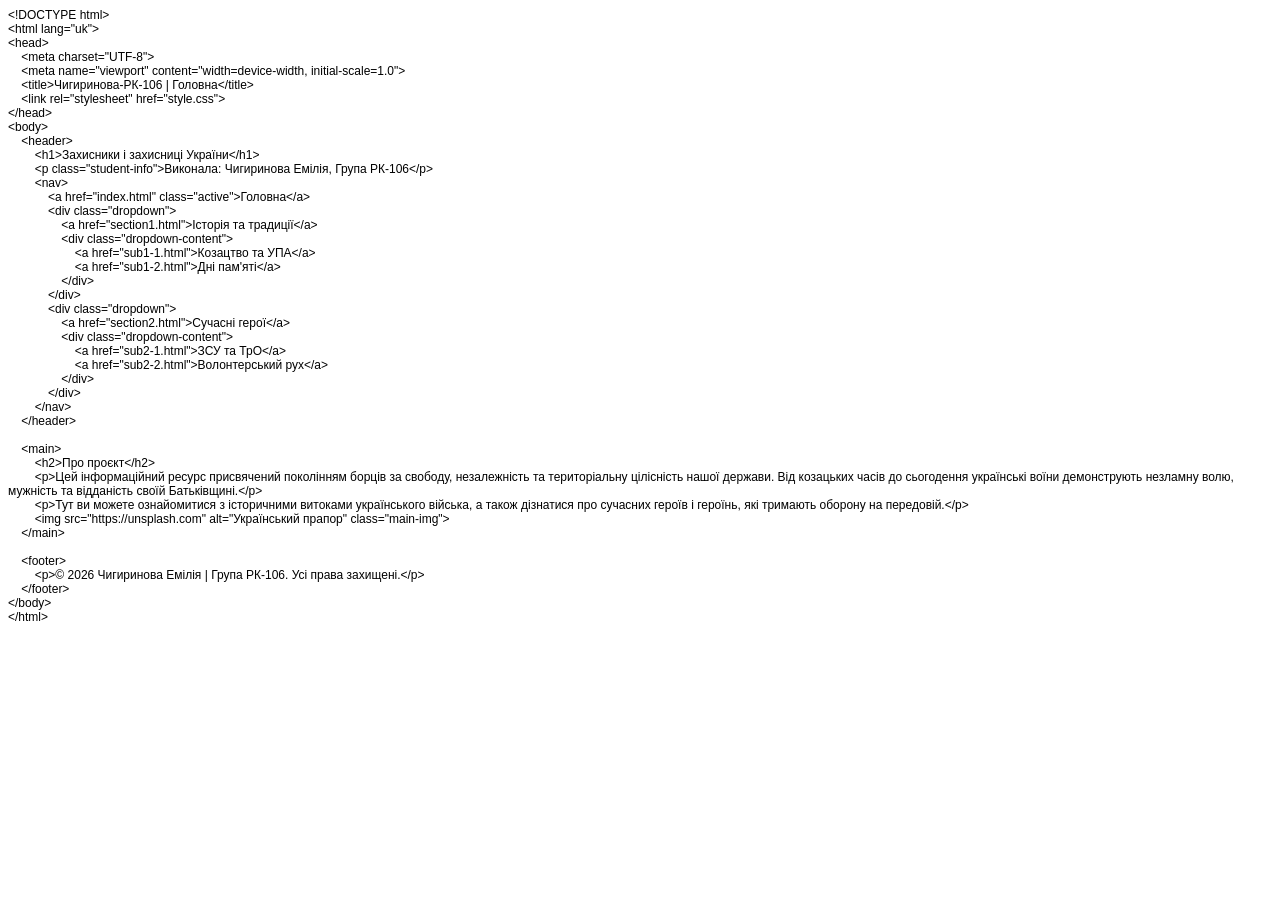
<file: index.html>
<!DOCTYPE html PUBLIC "-//W3C//DTD HTML 4.01//EN" "http://www.w3.org/TR/html4/strict.dtd">
<html>
<head>
  <meta http-equiv="Content-Type" content="text/html; charset=utf-8">
  <meta http-equiv="Content-Style-Type" content="text/css">
  <title></title>
  <meta name="Generator" content="Cocoa HTML Writer">
  <meta name="CocoaVersion" content="2685.3">
  <style type="text/css">
    p.p1 {margin: 0.0px 0.0px 0.0px 0.0px; font: 12.0px Helvetica}
    p.p2 {margin: 0.0px 0.0px 0.0px 0.0px; font: 12.0px Helvetica; min-height: 14.0px}
  </style>
</head>
<body>
<p class="p1">&lt;!DOCTYPE html&gt;</p>
<p class="p1">&lt;html lang="uk"&gt;</p>
<p class="p1">&lt;head&gt;</p>
<p class="p1"><span class="Apple-converted-space">    </span>&lt;meta charset="UTF-8"&gt;</p>
<p class="p1"><span class="Apple-converted-space">    </span>&lt;meta name="viewport" content="width=device-width, initial-scale=1.0"&gt;</p>
<p class="p1"><span class="Apple-converted-space">    </span>&lt;title&gt;Чигиринова-РК-106 | Головна&lt;/title&gt;</p>
<p class="p1"><span class="Apple-converted-space">    </span>&lt;link rel="stylesheet" href="style.css"&gt;</p>
<p class="p1">&lt;/head&gt;</p>
<p class="p1">&lt;body&gt;</p>
<p class="p1"><span class="Apple-converted-space">    </span>&lt;header&gt;</p>
<p class="p1"><span class="Apple-converted-space">        </span>&lt;h1&gt;Захисники і захисниці України&lt;/h1&gt;</p>
<p class="p1"><span class="Apple-converted-space">        </span>&lt;p class="student-info"&gt;Виконала: Чигиринова Емілія, Група РК-106&lt;/p&gt;</p>
<p class="p1"><span class="Apple-converted-space">        </span>&lt;nav&gt;</p>
<p class="p1"><span class="Apple-converted-space">            </span>&lt;a href="index.html" class="active"&gt;Головна&lt;/a&gt;</p>
<p class="p1"><span class="Apple-converted-space">            </span>&lt;div class="dropdown"&gt;</p>
<p class="p1"><span class="Apple-converted-space">                </span>&lt;a href="section1.html"&gt;Історія та традиції&lt;/a&gt;</p>
<p class="p1"><span class="Apple-converted-space">                </span>&lt;div class="dropdown-content"&gt;</p>
<p class="p1"><span class="Apple-converted-space">                    </span>&lt;a href="sub1-1.html"&gt;Козацтво та УПА&lt;/a&gt;</p>
<p class="p1"><span class="Apple-converted-space">                    </span>&lt;a href="sub1-2.html"&gt;Дні пам'яті&lt;/a&gt;</p>
<p class="p1"><span class="Apple-converted-space">                </span>&lt;/div&gt;</p>
<p class="p1"><span class="Apple-converted-space">            </span>&lt;/div&gt;</p>
<p class="p1"><span class="Apple-converted-space">            </span>&lt;div class="dropdown"&gt;</p>
<p class="p1"><span class="Apple-converted-space">                </span>&lt;a href="section2.html"&gt;Сучасні герої&lt;/a&gt;</p>
<p class="p1"><span class="Apple-converted-space">                </span>&lt;div class="dropdown-content"&gt;</p>
<p class="p1"><span class="Apple-converted-space">                    </span>&lt;a href="sub2-1.html"&gt;ЗСУ та ТрО&lt;/a&gt;</p>
<p class="p1"><span class="Apple-converted-space">                    </span>&lt;a href="sub2-2.html"&gt;Волонтерський рух&lt;/a&gt;</p>
<p class="p1"><span class="Apple-converted-space">                </span>&lt;/div&gt;</p>
<p class="p1"><span class="Apple-converted-space">            </span>&lt;/div&gt;</p>
<p class="p1"><span class="Apple-converted-space">        </span>&lt;/nav&gt;</p>
<p class="p1"><span class="Apple-converted-space">    </span>&lt;/header&gt;</p>
<p class="p2"><br></p>
<p class="p1"><span class="Apple-converted-space">    </span>&lt;main&gt;</p>
<p class="p1"><span class="Apple-converted-space">        </span>&lt;h2&gt;Про проєкт&lt;/h2&gt;</p>
<p class="p1"><span class="Apple-converted-space">        </span>&lt;p&gt;Цей інформаційний ресурс присвячений поколінням борців за свободу, незалежність та територіальну цілісність нашої держави. Від козацьких часів до сьогодення українські воїни демонструють незламну волю, мужність та відданість своїй Батьківщині.&lt;/p&gt;</p>
<p class="p1"><span class="Apple-converted-space">        </span>&lt;p&gt;Тут ви можете ознайомитися з історичними витоками українського війська, а також дізнатися про сучасних героїв і героїнь, які тримають оборону на передовій.&lt;/p&gt;</p>
<p class="p1"><span class="Apple-converted-space">        </span>&lt;img src="https://unsplash.com" alt="Український прапор" class="main-img"&gt;</p>
<p class="p1"><span class="Apple-converted-space">    </span>&lt;/main&gt;</p>
<p class="p2"><br></p>
<p class="p1"><span class="Apple-converted-space">    </span>&lt;footer&gt;</p>
<p class="p1"><span class="Apple-converted-space">        </span>&lt;p&gt;© 2026 Чигиринова Емілія | Група РК-106. Усі права захищені.&lt;/p&gt;</p>
<p class="p1"><span class="Apple-converted-space">    </span>&lt;/footer&gt;</p>
<p class="p1">&lt;/body&gt;</p>
<p class="p1">&lt;/html&gt;</p>
</body>
</html>
</file>
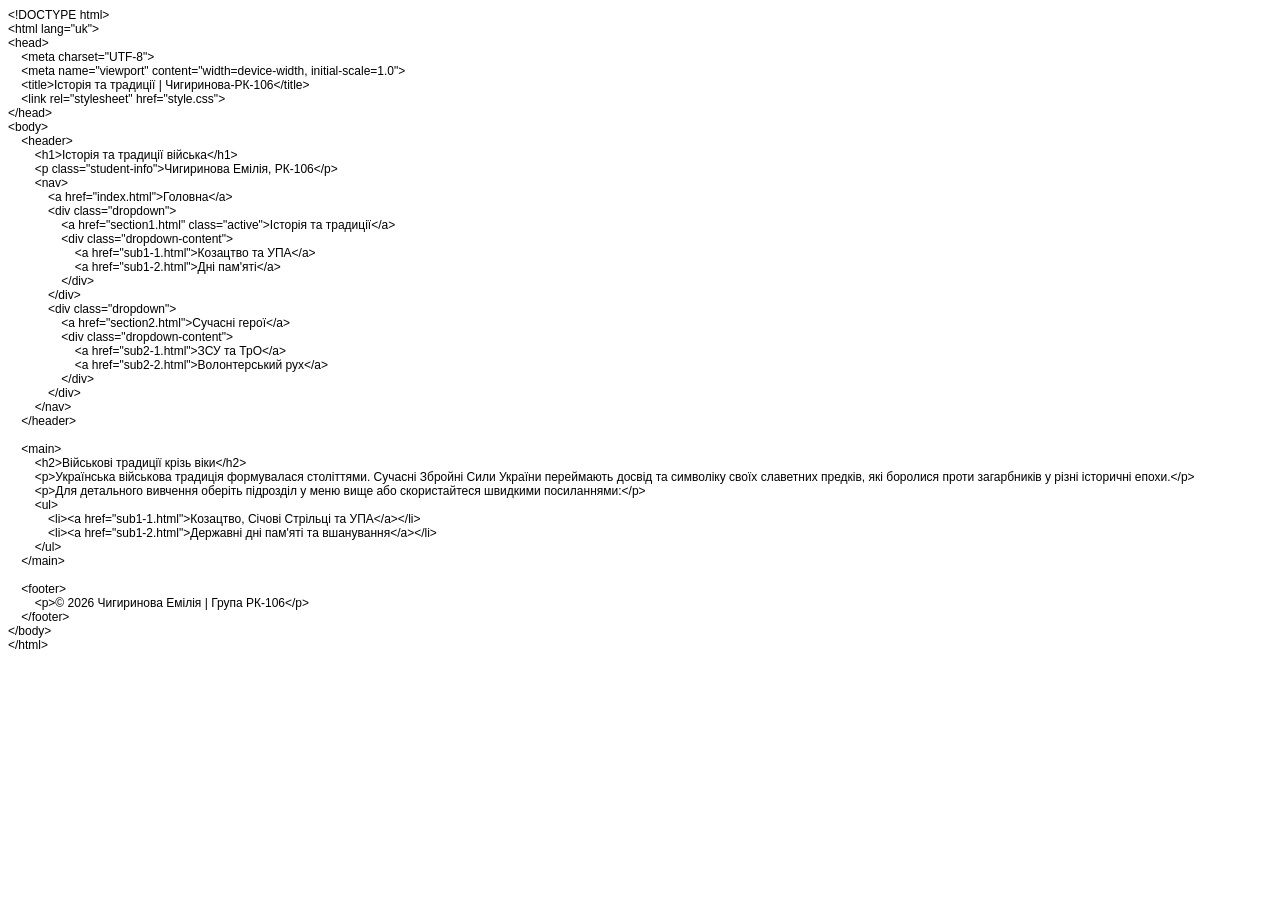
<file: section1.html>
<!DOCTYPE html PUBLIC "-//W3C//DTD HTML 4.01//EN" "http://www.w3.org/TR/html4/strict.dtd">
<html>
<head>
  <meta http-equiv="Content-Type" content="text/html; charset=utf-8">
  <meta http-equiv="Content-Style-Type" content="text/css">
  <title></title>
  <meta name="Generator" content="Cocoa HTML Writer">
  <meta name="CocoaVersion" content="2685.3">
  <style type="text/css">
    p.p1 {margin: 0.0px 0.0px 0.0px 0.0px; font: 12.0px Helvetica}
    p.p2 {margin: 0.0px 0.0px 0.0px 0.0px; font: 12.0px Helvetica; min-height: 14.0px}
  </style>
</head>
<body>
<p class="p1">&lt;!DOCTYPE html&gt;</p>
<p class="p1">&lt;html lang="uk"&gt;</p>
<p class="p1">&lt;head&gt;</p>
<p class="p1"><span class="Apple-converted-space">    </span>&lt;meta charset="UTF-8"&gt;</p>
<p class="p1"><span class="Apple-converted-space">    </span>&lt;meta name="viewport" content="width=device-width, initial-scale=1.0"&gt;</p>
<p class="p1"><span class="Apple-converted-space">    </span>&lt;title&gt;Історія та традиції | Чигиринова-РК-106&lt;/title&gt;</p>
<p class="p1"><span class="Apple-converted-space">    </span>&lt;link rel="stylesheet" href="style.css"&gt;</p>
<p class="p1">&lt;/head&gt;</p>
<p class="p1">&lt;body&gt;</p>
<p class="p1"><span class="Apple-converted-space">    </span>&lt;header&gt;</p>
<p class="p1"><span class="Apple-converted-space">        </span>&lt;h1&gt;Історія та традиції війська&lt;/h1&gt;</p>
<p class="p1"><span class="Apple-converted-space">        </span>&lt;p class="student-info"&gt;Чигиринова Емілія, РК-106&lt;/p&gt;</p>
<p class="p1"><span class="Apple-converted-space">        </span>&lt;nav&gt;</p>
<p class="p1"><span class="Apple-converted-space">            </span>&lt;a href="index.html"&gt;Головна&lt;/a&gt;</p>
<p class="p1"><span class="Apple-converted-space">            </span>&lt;div class="dropdown"&gt;</p>
<p class="p1"><span class="Apple-converted-space">                </span>&lt;a href="section1.html" class="active"&gt;Історія та традиції&lt;/a&gt;</p>
<p class="p1"><span class="Apple-converted-space">                </span>&lt;div class="dropdown-content"&gt;</p>
<p class="p1"><span class="Apple-converted-space">                    </span>&lt;a href="sub1-1.html"&gt;Козацтво та УПА&lt;/a&gt;</p>
<p class="p1"><span class="Apple-converted-space">                    </span>&lt;a href="sub1-2.html"&gt;Дні пам'яті&lt;/a&gt;</p>
<p class="p1"><span class="Apple-converted-space">                </span>&lt;/div&gt;</p>
<p class="p1"><span class="Apple-converted-space">            </span>&lt;/div&gt;</p>
<p class="p1"><span class="Apple-converted-space">            </span>&lt;div class="dropdown"&gt;</p>
<p class="p1"><span class="Apple-converted-space">                </span>&lt;a href="section2.html"&gt;Сучасні герої&lt;/a&gt;</p>
<p class="p1"><span class="Apple-converted-space">                </span>&lt;div class="dropdown-content"&gt;</p>
<p class="p1"><span class="Apple-converted-space">                    </span>&lt;a href="sub2-1.html"&gt;ЗСУ та ТрО&lt;/a&gt;</p>
<p class="p1"><span class="Apple-converted-space">                    </span>&lt;a href="sub2-2.html"&gt;Волонтерський рух&lt;/a&gt;</p>
<p class="p1"><span class="Apple-converted-space">                </span>&lt;/div&gt;</p>
<p class="p1"><span class="Apple-converted-space">            </span>&lt;/div&gt;</p>
<p class="p1"><span class="Apple-converted-space">        </span>&lt;/nav&gt;</p>
<p class="p1"><span class="Apple-converted-space">    </span>&lt;/header&gt;</p>
<p class="p2"><br></p>
<p class="p1"><span class="Apple-converted-space">    </span>&lt;main&gt;</p>
<p class="p1"><span class="Apple-converted-space">        </span>&lt;h2&gt;Військові традиції крізь віки&lt;/h2&gt;</p>
<p class="p1"><span class="Apple-converted-space">        </span>&lt;p&gt;Українська військова традиція формувалася століттями. Сучасні Збройні Сили України переймають досвід та символіку своїх славетних предків, які боролися проти загарбників у різні історичні епохи.&lt;/p&gt;</p>
<p class="p1"><span class="Apple-converted-space">        </span>&lt;p&gt;Для детального вивчення оберіть підрозділ у меню вище або скористайтеся швидкими посиланнями:&lt;/p&gt;</p>
<p class="p1"><span class="Apple-converted-space">        </span>&lt;ul&gt;</p>
<p class="p1"><span class="Apple-converted-space">            </span>&lt;li&gt;&lt;a href="sub1-1.html"&gt;Козацтво, Січові Стрільці та УПА&lt;/a&gt;&lt;/li&gt;</p>
<p class="p1"><span class="Apple-converted-space">            </span>&lt;li&gt;&lt;a href="sub1-2.html"&gt;Державні дні пам'яті та вшанування&lt;/a&gt;&lt;/li&gt;</p>
<p class="p1"><span class="Apple-converted-space">        </span>&lt;/ul&gt;</p>
<p class="p1"><span class="Apple-converted-space">    </span>&lt;/main&gt;</p>
<p class="p2"><br></p>
<p class="p1"><span class="Apple-converted-space">    </span>&lt;footer&gt;</p>
<p class="p1"><span class="Apple-converted-space">        </span>&lt;p&gt;© 2026 Чигиринова Емілія | Група РК-106&lt;/p&gt;</p>
<p class="p1"><span class="Apple-converted-space">    </span>&lt;/footer&gt;</p>
<p class="p1">&lt;/body&gt;</p>
<p class="p1">&lt;/html&gt;</p>
</body>
</html>
</file>
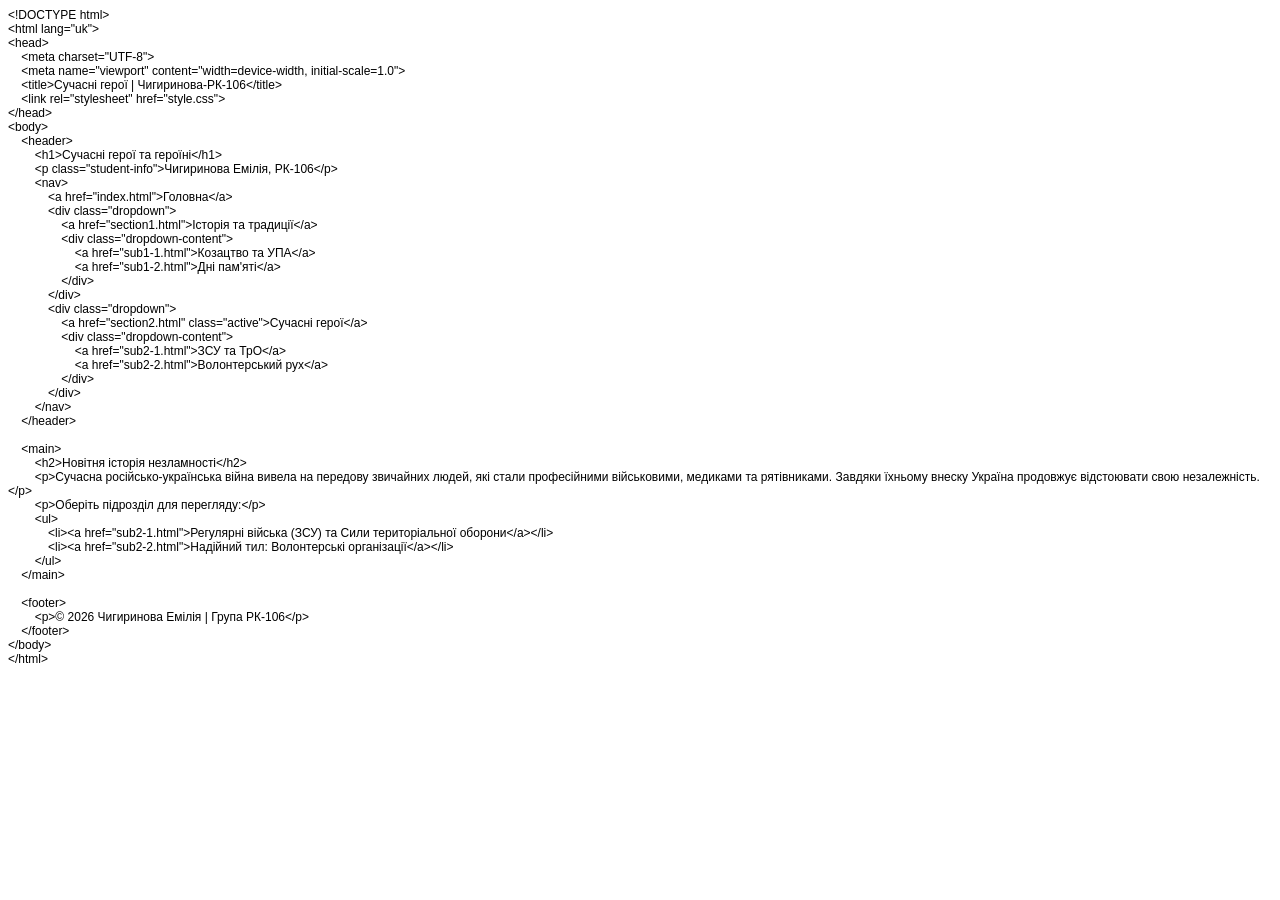
<file: section2.html>
<!DOCTYPE html PUBLIC "-//W3C//DTD HTML 4.01//EN" "http://www.w3.org/TR/html4/strict.dtd">
<html>
<head>
  <meta http-equiv="Content-Type" content="text/html; charset=utf-8">
  <meta http-equiv="Content-Style-Type" content="text/css">
  <title></title>
  <meta name="Generator" content="Cocoa HTML Writer">
  <meta name="CocoaVersion" content="2685.3">
  <style type="text/css">
    p.p1 {margin: 0.0px 0.0px 0.0px 0.0px; font: 12.0px Helvetica}
    p.p2 {margin: 0.0px 0.0px 0.0px 0.0px; font: 12.0px Helvetica; min-height: 14.0px}
  </style>
</head>
<body>
<p class="p1">&lt;!DOCTYPE html&gt;</p>
<p class="p1">&lt;html lang="uk"&gt;</p>
<p class="p1">&lt;head&gt;</p>
<p class="p1"><span class="Apple-converted-space">    </span>&lt;meta charset="UTF-8"&gt;</p>
<p class="p1"><span class="Apple-converted-space">    </span>&lt;meta name="viewport" content="width=device-width, initial-scale=1.0"&gt;</p>
<p class="p1"><span class="Apple-converted-space">    </span>&lt;title&gt;Сучасні герої | Чигиринова-РК-106&lt;/title&gt;</p>
<p class="p1"><span class="Apple-converted-space">    </span>&lt;link rel="stylesheet" href="style.css"&gt;</p>
<p class="p1">&lt;/head&gt;</p>
<p class="p1">&lt;body&gt;</p>
<p class="p1"><span class="Apple-converted-space">    </span>&lt;header&gt;</p>
<p class="p1"><span class="Apple-converted-space">        </span>&lt;h1&gt;Сучасні герої та героїні&lt;/h1&gt;</p>
<p class="p1"><span class="Apple-converted-space">        </span>&lt;p class="student-info"&gt;Чигиринова Емілія, РК-106&lt;/p&gt;</p>
<p class="p1"><span class="Apple-converted-space">        </span>&lt;nav&gt;</p>
<p class="p1"><span class="Apple-converted-space">            </span>&lt;a href="index.html"&gt;Головна&lt;/a&gt;</p>
<p class="p1"><span class="Apple-converted-space">            </span>&lt;div class="dropdown"&gt;</p>
<p class="p1"><span class="Apple-converted-space">                </span>&lt;a href="section1.html"&gt;Історія та традиції&lt;/a&gt;</p>
<p class="p1"><span class="Apple-converted-space">                </span>&lt;div class="dropdown-content"&gt;</p>
<p class="p1"><span class="Apple-converted-space">                    </span>&lt;a href="sub1-1.html"&gt;Козацтво та УПА&lt;/a&gt;</p>
<p class="p1"><span class="Apple-converted-space">                    </span>&lt;a href="sub1-2.html"&gt;Дні пам'яті&lt;/a&gt;</p>
<p class="p1"><span class="Apple-converted-space">                </span>&lt;/div&gt;</p>
<p class="p1"><span class="Apple-converted-space">            </span>&lt;/div&gt;</p>
<p class="p1"><span class="Apple-converted-space">            </span>&lt;div class="dropdown"&gt;</p>
<p class="p1"><span class="Apple-converted-space">                </span>&lt;a href="section2.html" class="active"&gt;Сучасні герої&lt;/a&gt;</p>
<p class="p1"><span class="Apple-converted-space">                </span>&lt;div class="dropdown-content"&gt;</p>
<p class="p1"><span class="Apple-converted-space">                    </span>&lt;a href="sub2-1.html"&gt;ЗСУ та ТрО&lt;/a&gt;</p>
<p class="p1"><span class="Apple-converted-space">                    </span>&lt;a href="sub2-2.html"&gt;Волонтерський рух&lt;/a&gt;</p>
<p class="p1"><span class="Apple-converted-space">                </span>&lt;/div&gt;</p>
<p class="p1"><span class="Apple-converted-space">            </span>&lt;/div&gt;</p>
<p class="p1"><span class="Apple-converted-space">        </span>&lt;/nav&gt;</p>
<p class="p1"><span class="Apple-converted-space">    </span>&lt;/header&gt;</p>
<p class="p2"><br></p>
<p class="p1"><span class="Apple-converted-space">    </span>&lt;main&gt;</p>
<p class="p1"><span class="Apple-converted-space">        </span>&lt;h2&gt;Новітня історія незламності&lt;/h2&gt;</p>
<p class="p1"><span class="Apple-converted-space">        </span>&lt;p&gt;Сучасна російсько-українська війна вивела на передову звичайних людей, які стали професійними військовими, медиками та рятівниками. Завдяки їхньому внеску Україна продовжує відстоювати свою незалежність.&lt;/p&gt;</p>
<p class="p1"><span class="Apple-converted-space">        </span>&lt;p&gt;Оберіть підрозділ для перегляду:&lt;/p&gt;</p>
<p class="p1"><span class="Apple-converted-space">        </span>&lt;ul&gt;</p>
<p class="p1"><span class="Apple-converted-space">            </span>&lt;li&gt;&lt;a href="sub2-1.html"&gt;Регулярні війська (ЗСУ) та Сили територіальної оборони&lt;/a&gt;&lt;/li&gt;</p>
<p class="p1"><span class="Apple-converted-space">            </span>&lt;li&gt;&lt;a href="sub2-2.html"&gt;Надійний тил: Волонтерські організації&lt;/a&gt;&lt;/li&gt;</p>
<p class="p1"><span class="Apple-converted-space">        </span>&lt;/ul&gt;</p>
<p class="p1"><span class="Apple-converted-space">    </span>&lt;/main&gt;</p>
<p class="p2"><br></p>
<p class="p1"><span class="Apple-converted-space">    </span>&lt;footer&gt;</p>
<p class="p1"><span class="Apple-converted-space">        </span>&lt;p&gt;© 2026 Чигиринова Емілія | Група РК-106&lt;/p&gt;</p>
<p class="p1"><span class="Apple-converted-space">    </span>&lt;/footer&gt;</p>
<p class="p1">&lt;/body&gt;</p>
<p class="p1">&lt;/html&gt;</p>
</body>
</html>
</file>
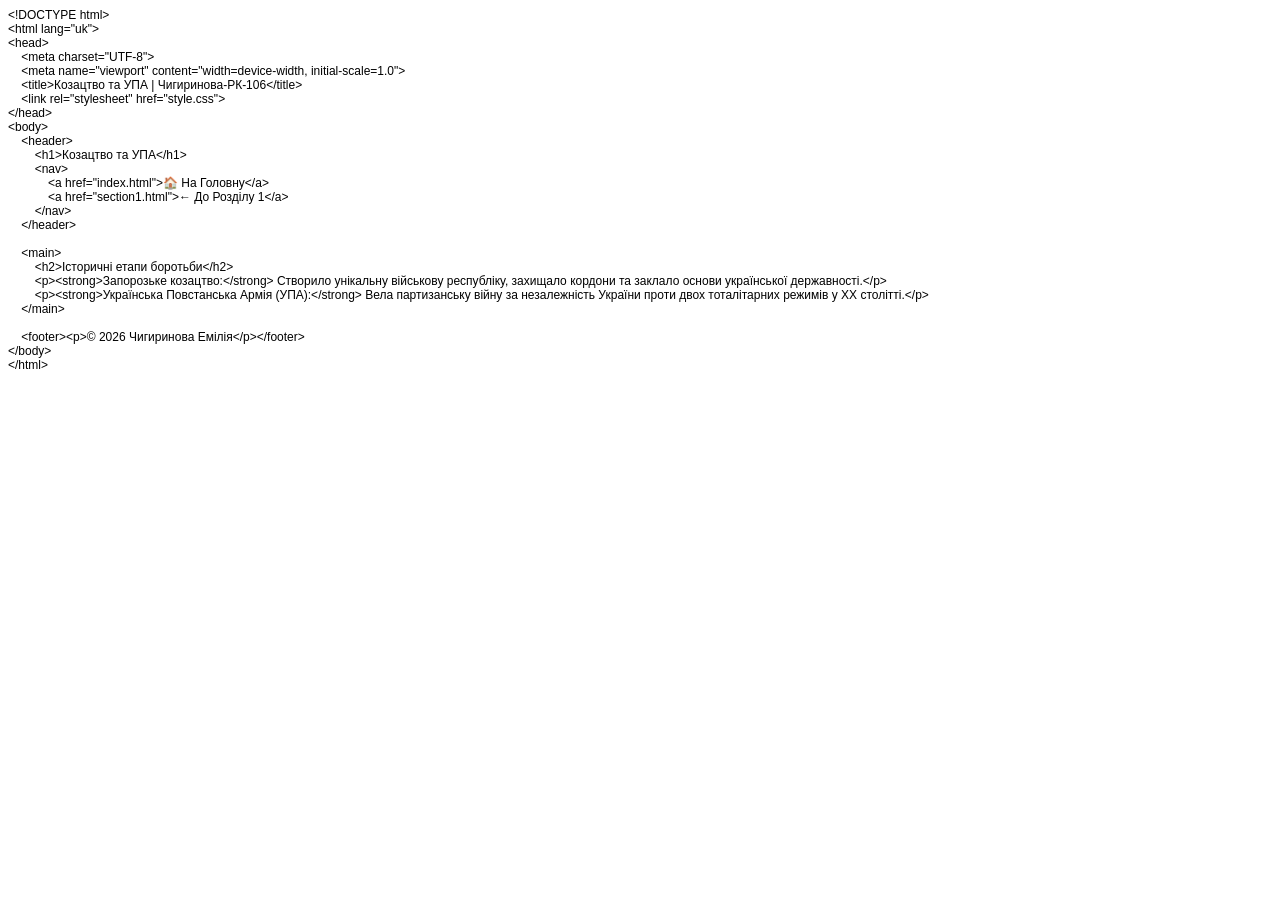
<file: sub1-1.html>
<!DOCTYPE html PUBLIC "-//W3C//DTD HTML 4.01//EN" "http://www.w3.org/TR/html4/strict.dtd">
<html>
<head>
  <meta http-equiv="Content-Type" content="text/html; charset=utf-8">
  <meta http-equiv="Content-Style-Type" content="text/css">
  <title></title>
  <meta name="Generator" content="Cocoa HTML Writer">
  <meta name="CocoaVersion" content="2685.3">
  <style type="text/css">
    p.p1 {margin: 0.0px 0.0px 0.0px 0.0px; font: 12.0px Helvetica}
    p.p2 {margin: 0.0px 0.0px 0.0px 0.0px; font: 12.0px Helvetica; min-height: 14.0px}
  </style>
</head>
<body>
<p class="p1">&lt;!DOCTYPE html&gt;</p>
<p class="p1">&lt;html lang="uk"&gt;</p>
<p class="p1">&lt;head&gt;</p>
<p class="p1"><span class="Apple-converted-space">    </span>&lt;meta charset="UTF-8"&gt;</p>
<p class="p1"><span class="Apple-converted-space">    </span>&lt;meta name="viewport" content="width=device-width, initial-scale=1.0"&gt;</p>
<p class="p1"><span class="Apple-converted-space">    </span>&lt;title&gt;Козацтво та УПА | Чигиринова-РК-106&lt;/title&gt;</p>
<p class="p1"><span class="Apple-converted-space">    </span>&lt;link rel="stylesheet" href="style.css"&gt;</p>
<p class="p1">&lt;/head&gt;</p>
<p class="p1">&lt;body&gt;</p>
<p class="p1"><span class="Apple-converted-space">    </span>&lt;header&gt;</p>
<p class="p1"><span class="Apple-converted-space">        </span>&lt;h1&gt;Козацтво та УПА&lt;/h1&gt;</p>
<p class="p1"><span class="Apple-converted-space">        </span>&lt;nav&gt;</p>
<p class="p1"><span class="Apple-converted-space">            </span>&lt;a href="index.html"&gt;🏠 На Головну&lt;/a&gt;</p>
<p class="p1"><span class="Apple-converted-space">            </span>&lt;a href="section1.html"&gt;← До Розділу 1&lt;/a&gt;</p>
<p class="p1"><span class="Apple-converted-space">        </span>&lt;/nav&gt;</p>
<p class="p1"><span class="Apple-converted-space">    </span>&lt;/header&gt;</p>
<p class="p2"><br></p>
<p class="p1"><span class="Apple-converted-space">    </span>&lt;main&gt;</p>
<p class="p1"><span class="Apple-converted-space">        </span>&lt;h2&gt;Історичні етапи боротьби&lt;/h2&gt;</p>
<p class="p1"><span class="Apple-converted-space">        </span>&lt;p&gt;&lt;strong&gt;Запорозьке козацтво:&lt;/strong&gt; Створило унікальну військову республіку, захищало кордони та заклало основи української державності.&lt;/p&gt;</p>
<p class="p1"><span class="Apple-converted-space">        </span>&lt;p&gt;&lt;strong&gt;Українська Повстанська Армія (УПА):&lt;/strong&gt; Вела партизанську війну за незалежність України проти двох тоталітарних режимів у ХХ столітті.&lt;/p&gt;</p>
<p class="p1"><span class="Apple-converted-space">    </span>&lt;/main&gt;</p>
<p class="p2"><br></p>
<p class="p1"><span class="Apple-converted-space">    </span>&lt;footer&gt;&lt;p&gt;© 2026 Чигиринова Емілія&lt;/p&gt;&lt;/footer&gt;</p>
<p class="p1">&lt;/body&gt;</p>
<p class="p1">&lt;/html&gt;</p>
</body>
</html>
</file>
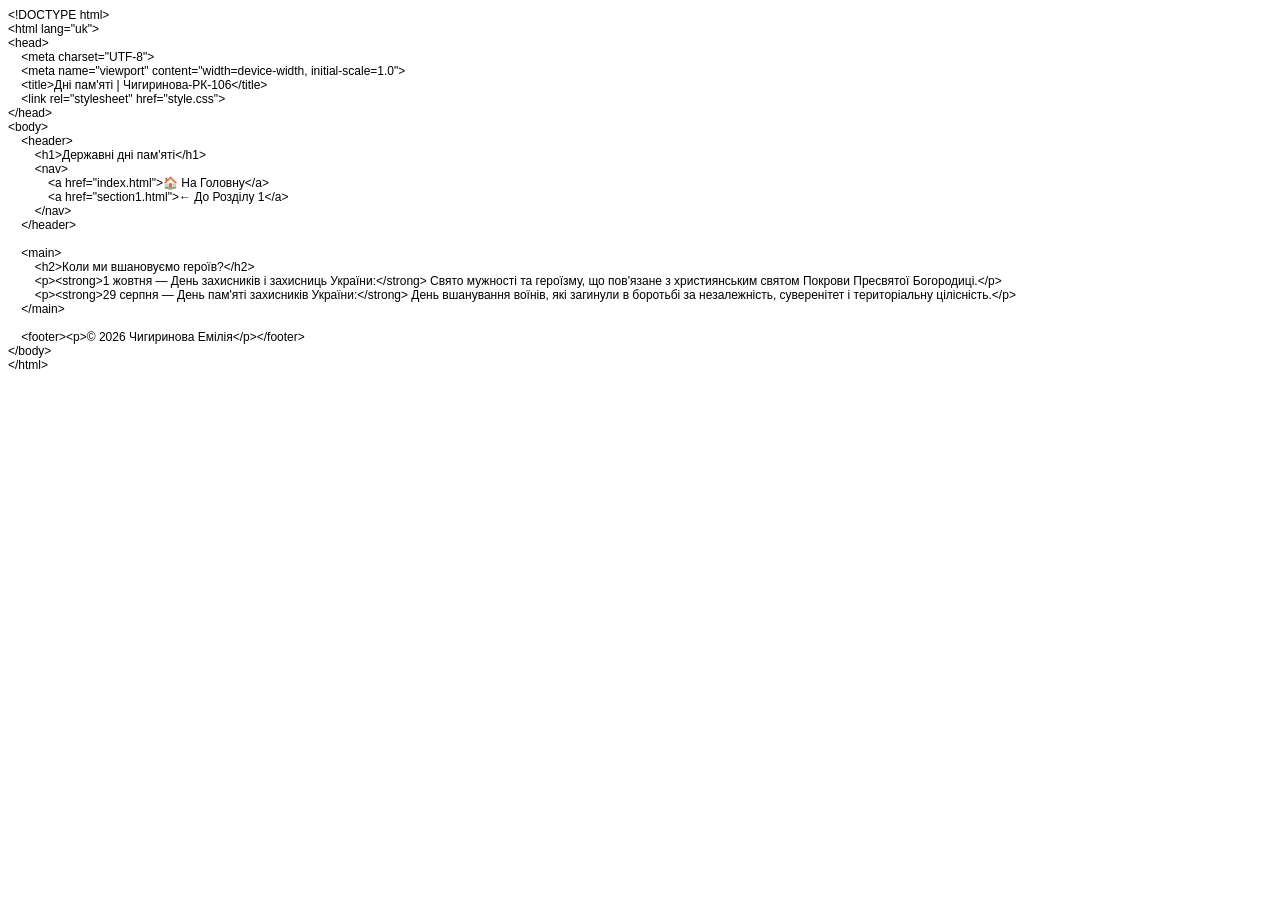
<file: sub1-2.html>
<!DOCTYPE html PUBLIC "-//W3C//DTD HTML 4.01//EN" "http://www.w3.org/TR/html4/strict.dtd">
<html>
<head>
  <meta http-equiv="Content-Type" content="text/html; charset=utf-8">
  <meta http-equiv="Content-Style-Type" content="text/css">
  <title></title>
  <meta name="Generator" content="Cocoa HTML Writer">
  <meta name="CocoaVersion" content="2685.3">
  <style type="text/css">
    p.p1 {margin: 0.0px 0.0px 0.0px 0.0px; font: 12.0px Helvetica}
    p.p2 {margin: 0.0px 0.0px 0.0px 0.0px; font: 12.0px Helvetica; min-height: 14.0px}
  </style>
</head>
<body>
<p class="p1">&lt;!DOCTYPE html&gt;</p>
<p class="p1">&lt;html lang="uk"&gt;</p>
<p class="p1">&lt;head&gt;</p>
<p class="p1"><span class="Apple-converted-space">    </span>&lt;meta charset="UTF-8"&gt;</p>
<p class="p1"><span class="Apple-converted-space">    </span>&lt;meta name="viewport" content="width=device-width, initial-scale=1.0"&gt;</p>
<p class="p1"><span class="Apple-converted-space">    </span>&lt;title&gt;Дні пам'яті | Чигиринова-РК-106&lt;/title&gt;</p>
<p class="p1"><span class="Apple-converted-space">    </span>&lt;link rel="stylesheet" href="style.css"&gt;</p>
<p class="p1">&lt;/head&gt;</p>
<p class="p1">&lt;body&gt;</p>
<p class="p1"><span class="Apple-converted-space">    </span>&lt;header&gt;</p>
<p class="p1"><span class="Apple-converted-space">        </span>&lt;h1&gt;Державні дні пам'яті&lt;/h1&gt;</p>
<p class="p1"><span class="Apple-converted-space">        </span>&lt;nav&gt;</p>
<p class="p1"><span class="Apple-converted-space">            </span>&lt;a href="index.html"&gt;🏠 На Головну&lt;/a&gt;</p>
<p class="p1"><span class="Apple-converted-space">            </span>&lt;a href="section1.html"&gt;← До Розділу 1&lt;/a&gt;</p>
<p class="p1"><span class="Apple-converted-space">        </span>&lt;/nav&gt;</p>
<p class="p1"><span class="Apple-converted-space">    </span>&lt;/header&gt;</p>
<p class="p2"><br></p>
<p class="p1"><span class="Apple-converted-space">    </span>&lt;main&gt;</p>
<p class="p1"><span class="Apple-converted-space">        </span>&lt;h2&gt;Коли ми вшановуємо героїв?&lt;/h2&gt;</p>
<p class="p1"><span class="Apple-converted-space">        </span>&lt;p&gt;&lt;strong&gt;1 жовтня — День захисників і захисниць України:&lt;/strong&gt; Свято мужності та героїзму, що пов'язане з християнським святом Покрови Пресвятої Богородиці.&lt;/p&gt;</p>
<p class="p1"><span class="Apple-converted-space">        </span>&lt;p&gt;&lt;strong&gt;29 серпня — День пам'яті захисників України:&lt;/strong&gt; День вшанування воїнів, які загинули в боротьбі за незалежність, суверенітет і територіальну цілісність.&lt;/p&gt;</p>
<p class="p1"><span class="Apple-converted-space">    </span>&lt;/main&gt;</p>
<p class="p2"><br></p>
<p class="p1"><span class="Apple-converted-space">    </span>&lt;footer&gt;&lt;p&gt;© 2026 Чигиринова Емілія&lt;/p&gt;&lt;/footer&gt;</p>
<p class="p1">&lt;/body&gt;</p>
<p class="p1">&lt;/html&gt;</p>
</body>
</html>
</file>
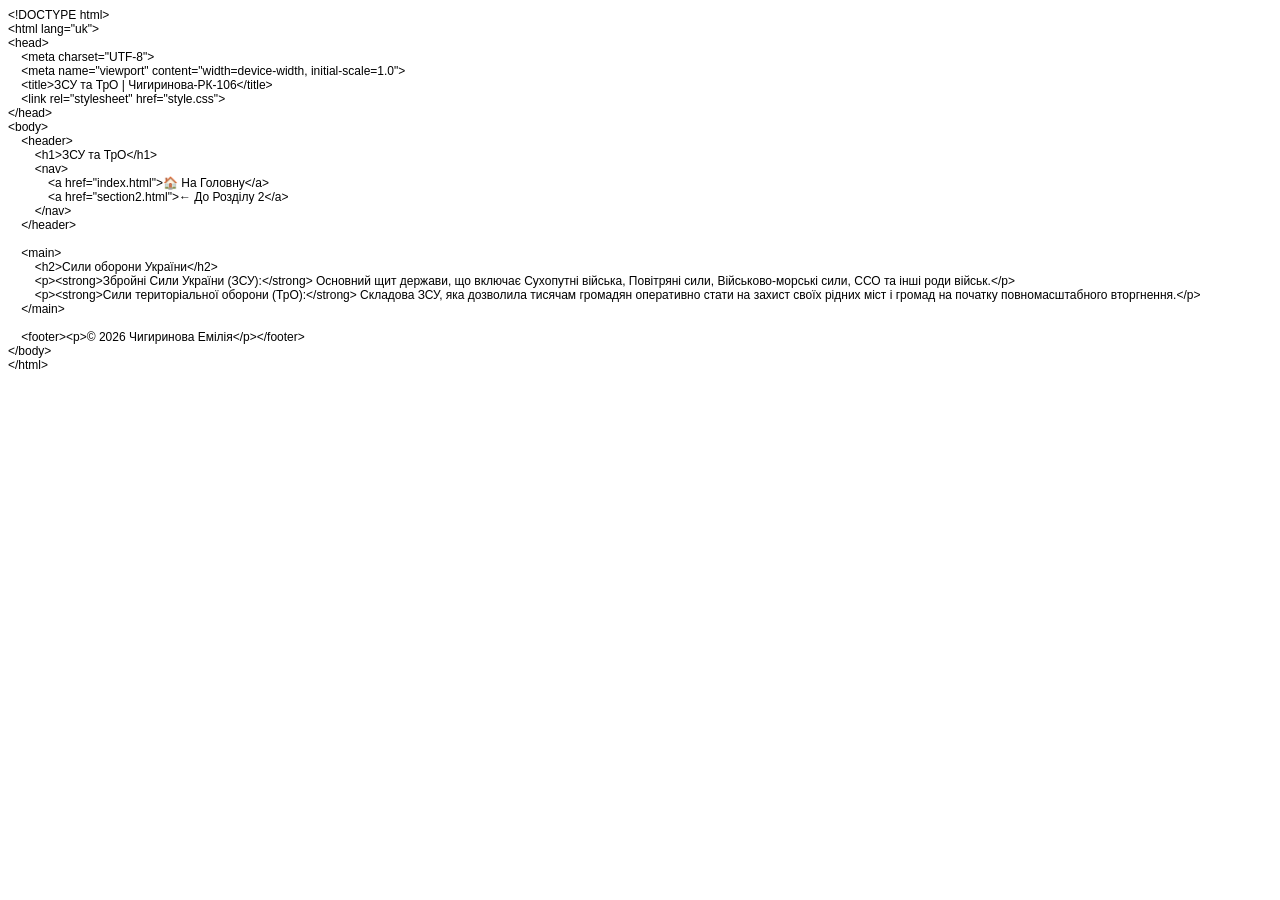
<file: sub2-1.html>
<!DOCTYPE html PUBLIC "-//W3C//DTD HTML 4.01//EN" "http://www.w3.org/TR/html4/strict.dtd">
<html>
<head>
  <meta http-equiv="Content-Type" content="text/html; charset=utf-8">
  <meta http-equiv="Content-Style-Type" content="text/css">
  <title></title>
  <meta name="Generator" content="Cocoa HTML Writer">
  <meta name="CocoaVersion" content="2685.3">
  <style type="text/css">
    p.p1 {margin: 0.0px 0.0px 0.0px 0.0px; font: 12.0px Helvetica}
    p.p2 {margin: 0.0px 0.0px 0.0px 0.0px; font: 12.0px Helvetica; min-height: 14.0px}
  </style>
</head>
<body>
<p class="p1">&lt;!DOCTYPE html&gt;</p>
<p class="p1">&lt;html lang="uk"&gt;</p>
<p class="p1">&lt;head&gt;</p>
<p class="p1"><span class="Apple-converted-space">    </span>&lt;meta charset="UTF-8"&gt;</p>
<p class="p1"><span class="Apple-converted-space">    </span>&lt;meta name="viewport" content="width=device-width, initial-scale=1.0"&gt;</p>
<p class="p1"><span class="Apple-converted-space">    </span>&lt;title&gt;ЗСУ та ТрО | Чигиринова-РК-106&lt;/title&gt;</p>
<p class="p1"><span class="Apple-converted-space">    </span>&lt;link rel="stylesheet" href="style.css"&gt;</p>
<p class="p1">&lt;/head&gt;</p>
<p class="p1">&lt;body&gt;</p>
<p class="p1"><span class="Apple-converted-space">    </span>&lt;header&gt;</p>
<p class="p1"><span class="Apple-converted-space">        </span>&lt;h1&gt;ЗСУ та ТрО&lt;/h1&gt;</p>
<p class="p1"><span class="Apple-converted-space">        </span>&lt;nav&gt;</p>
<p class="p1"><span class="Apple-converted-space">            </span>&lt;a href="index.html"&gt;🏠 На Головну&lt;/a&gt;</p>
<p class="p1"><span class="Apple-converted-space">            </span>&lt;a href="section2.html"&gt;← До Розділу 2&lt;/a&gt;</p>
<p class="p1"><span class="Apple-converted-space">        </span>&lt;/nav&gt;</p>
<p class="p1"><span class="Apple-converted-space">    </span>&lt;/header&gt;</p>
<p class="p2"><br></p>
<p class="p1"><span class="Apple-converted-space">    </span>&lt;main&gt;</p>
<p class="p1"><span class="Apple-converted-space">        </span>&lt;h2&gt;Сили оборони України&lt;/h2&gt;</p>
<p class="p1"><span class="Apple-converted-space">        </span>&lt;p&gt;&lt;strong&gt;Збройні Сили України (ЗСУ):&lt;/strong&gt; Основний щит держави, що включає Сухопутні війська, Повітряні сили, Військово-морські сили, ССО та інші роди військ.&lt;/p&gt;</p>
<p class="p1"><span class="Apple-converted-space">        </span>&lt;p&gt;&lt;strong&gt;Сили територіальної оборони (ТрО):&lt;/strong&gt; Складова ЗСУ, яка дозволила тисячам громадян оперативно стати на захист своїх рідних міст і громад на початку повномасштабного вторгнення.&lt;/p&gt;</p>
<p class="p1"><span class="Apple-converted-space">    </span>&lt;/main&gt;</p>
<p class="p2"><br></p>
<p class="p1"><span class="Apple-converted-space">    </span>&lt;footer&gt;&lt;p&gt;© 2026 Чигиринова Емілія&lt;/p&gt;&lt;/footer&gt;</p>
<p class="p1">&lt;/body&gt;</p>
<p class="p1">&lt;/html&gt;</p>
</body>
</html>
</file>
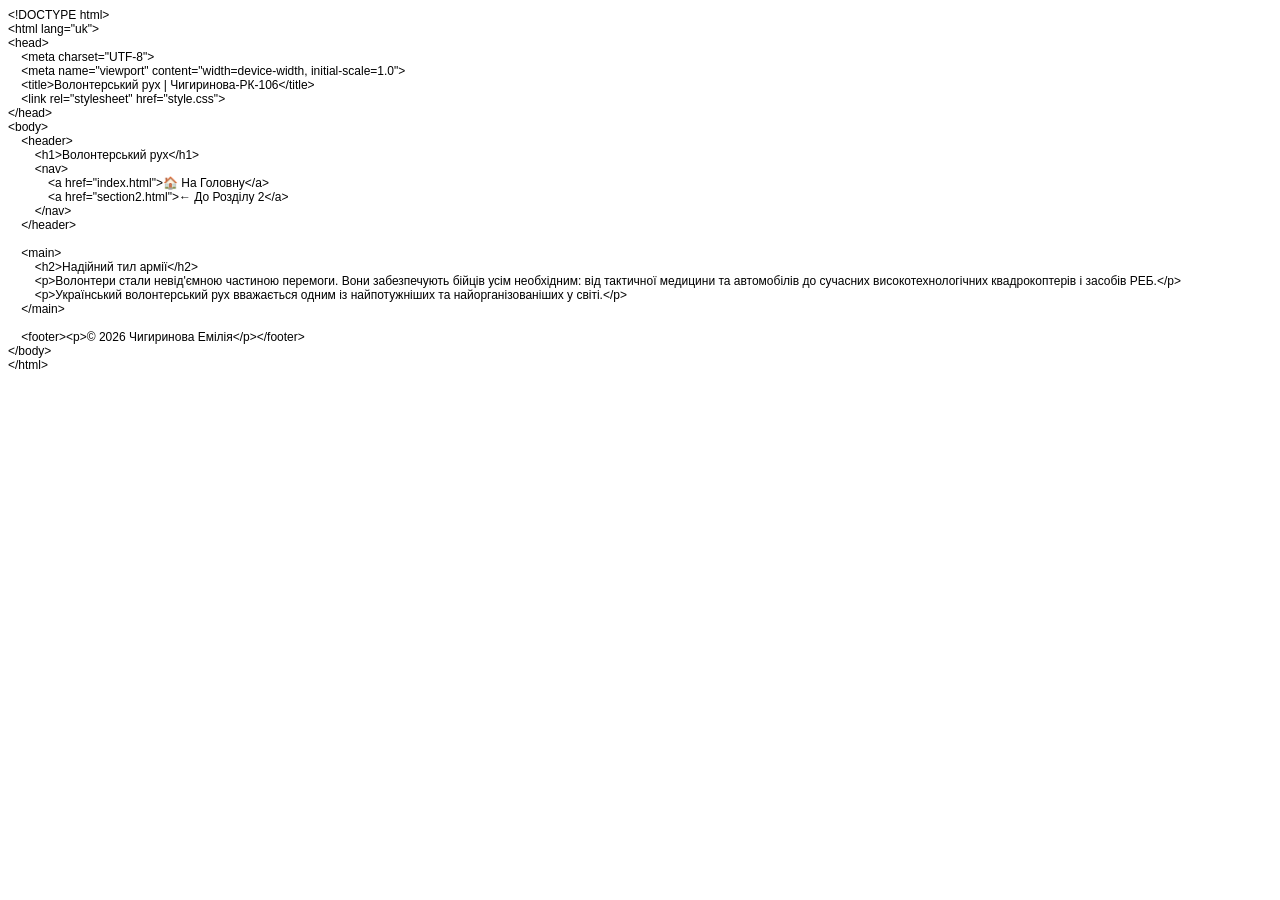
<file: sub2-2.html>
<!DOCTYPE html PUBLIC "-//W3C//DTD HTML 4.01//EN" "http://www.w3.org/TR/html4/strict.dtd">
<html>
<head>
  <meta http-equiv="Content-Type" content="text/html; charset=utf-8">
  <meta http-equiv="Content-Style-Type" content="text/css">
  <title></title>
  <meta name="Generator" content="Cocoa HTML Writer">
  <meta name="CocoaVersion" content="2685.3">
  <style type="text/css">
    p.p1 {margin: 0.0px 0.0px 0.0px 0.0px; font: 12.0px Helvetica}
    p.p2 {margin: 0.0px 0.0px 0.0px 0.0px; font: 12.0px Helvetica; min-height: 14.0px}
  </style>
</head>
<body>
<p class="p1">&lt;!DOCTYPE html&gt;</p>
<p class="p1">&lt;html lang="uk"&gt;</p>
<p class="p1">&lt;head&gt;</p>
<p class="p1"><span class="Apple-converted-space">    </span>&lt;meta charset="UTF-8"&gt;</p>
<p class="p1"><span class="Apple-converted-space">    </span>&lt;meta name="viewport" content="width=device-width, initial-scale=1.0"&gt;</p>
<p class="p1"><span class="Apple-converted-space">    </span>&lt;title&gt;Волонтерський рух | Чигиринова-РК-106&lt;/title&gt;</p>
<p class="p1"><span class="Apple-converted-space">    </span>&lt;link rel="stylesheet" href="style.css"&gt;</p>
<p class="p1">&lt;/head&gt;</p>
<p class="p1">&lt;body&gt;</p>
<p class="p1"><span class="Apple-converted-space">    </span>&lt;header&gt;</p>
<p class="p1"><span class="Apple-converted-space">        </span>&lt;h1&gt;Волонтерський рух&lt;/h1&gt;</p>
<p class="p1"><span class="Apple-converted-space">        </span>&lt;nav&gt;</p>
<p class="p1"><span class="Apple-converted-space">            </span>&lt;a href="index.html"&gt;🏠 На Головну&lt;/a&gt;</p>
<p class="p1"><span class="Apple-converted-space">            </span>&lt;a href="section2.html"&gt;← До Розділу 2&lt;/a&gt;</p>
<p class="p1"><span class="Apple-converted-space">        </span>&lt;/nav&gt;</p>
<p class="p1"><span class="Apple-converted-space">    </span>&lt;/header&gt;</p>
<p class="p2"><br></p>
<p class="p1"><span class="Apple-converted-space">    </span>&lt;main&gt;</p>
<p class="p1"><span class="Apple-converted-space">        </span>&lt;h2&gt;Надійний тил армії&lt;/h2&gt;</p>
<p class="p1"><span class="Apple-converted-space">        </span>&lt;p&gt;Волонтери стали невід'ємною частиною перемоги. Вони забезпечують бійців усім необхідним: від тактичної медицини та автомобілів до сучасних високотехнологічних квадрокоптерів і засобів РЕБ.&lt;/p&gt;</p>
<p class="p1"><span class="Apple-converted-space">        </span>&lt;p&gt;Український волонтерський рух вважається одним із найпотужніших та найорганізованіших у світі.&lt;/p&gt;</p>
<p class="p1"><span class="Apple-converted-space">    </span>&lt;/main&gt;</p>
<p class="p2"><br></p>
<p class="p1"><span class="Apple-converted-space">    </span>&lt;footer&gt;&lt;p&gt;© 2026 Чигиринова Емілія&lt;/p&gt;&lt;/footer&gt;</p>
<p class="p1">&lt;/body&gt;</p>
<p class="p1">&lt;/html&gt;</p>
</body>
</html>
</file>
